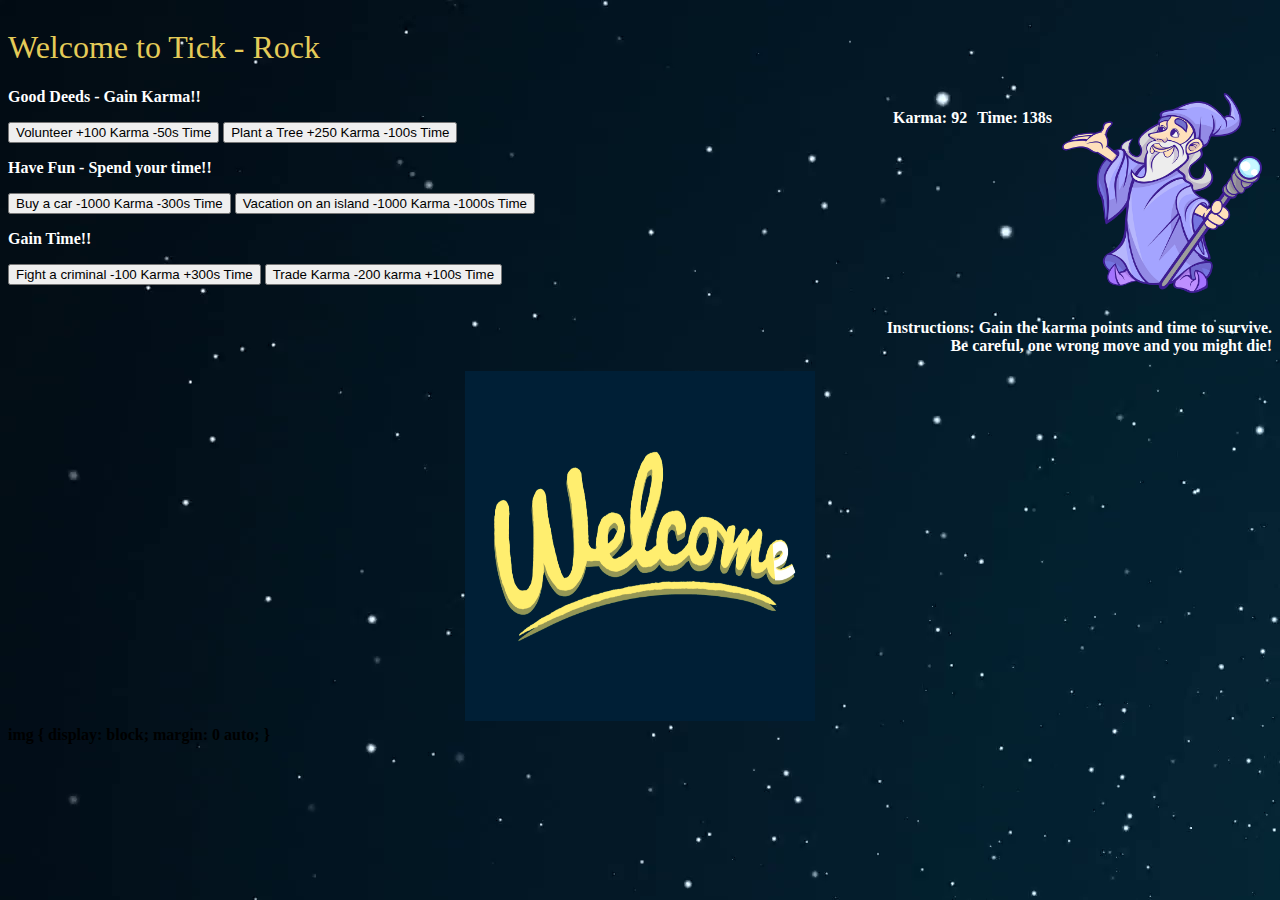
<file: index.html>
<html>
<title> Tick - Rock </title>
<style>
img {
    display: block;
    margin: 5 auto;
}
</style>

<head onload="start()">
  <link rel="stylesheet" href="style.scss">
</head>

<embed src="https://www.soundjay.com/ambient/sounds/spring-weather-1.mp3" autostart="true" loop="true" hidden="true">
<audio id="play" src="https://www.soundjay.com/button/sounds/button-27.mp3"></audio>

<body background="images\bg.png">
  <h1> <code> Welcome to Tick - Rock </code> </h1>
  <img src="images/timekeeper.png" height="200" width="200"class="right">
  <h4 id="time" class="right" style="color: white"> time </h4>
  <h4 id="karma" class="right"style="color: white">  karma </h4>

  <p style="color:white"> <b> Good Deeds - Gain Karma!! </p>
  <button id = 'volunteer' class="raise"> Volunteer +100 Karma -50s Time </button>
  <button id = 'plant' class="raise"> Plant a Tree +250 Karma -100s Time </button>
  <p style="color:white"> <b> Have Fun - Spend your time!! </p>
  <button id = 'car' class="raise"> Buy a car -1000 Karma -300s Time </button>
  <button id = 'vacation' class="raise"> Vacation on an island -1000 Karma -1000s Time </button>

  <p style="color:white"> <b> Gain Time!! </p>
  <button id = 'fight' class="raise"> Fight a criminal -100 Karma +300s Time</button>
  <button id = 'trade' class="raise"> Trade Karma -200 karma +100s Time</button>
  <p class="rightp"> <br> Instructions: Gain the karma points and time to survive. <br> Be careful, one wrong move and you might die! </p>
  <img id = gamegif src="images\welcome.gif" height="350" width="350" align="middle">
<script src="game.js"></script>
img {
    display: block;
    margin: 0 auto;
}
</body>
</html>
</file>
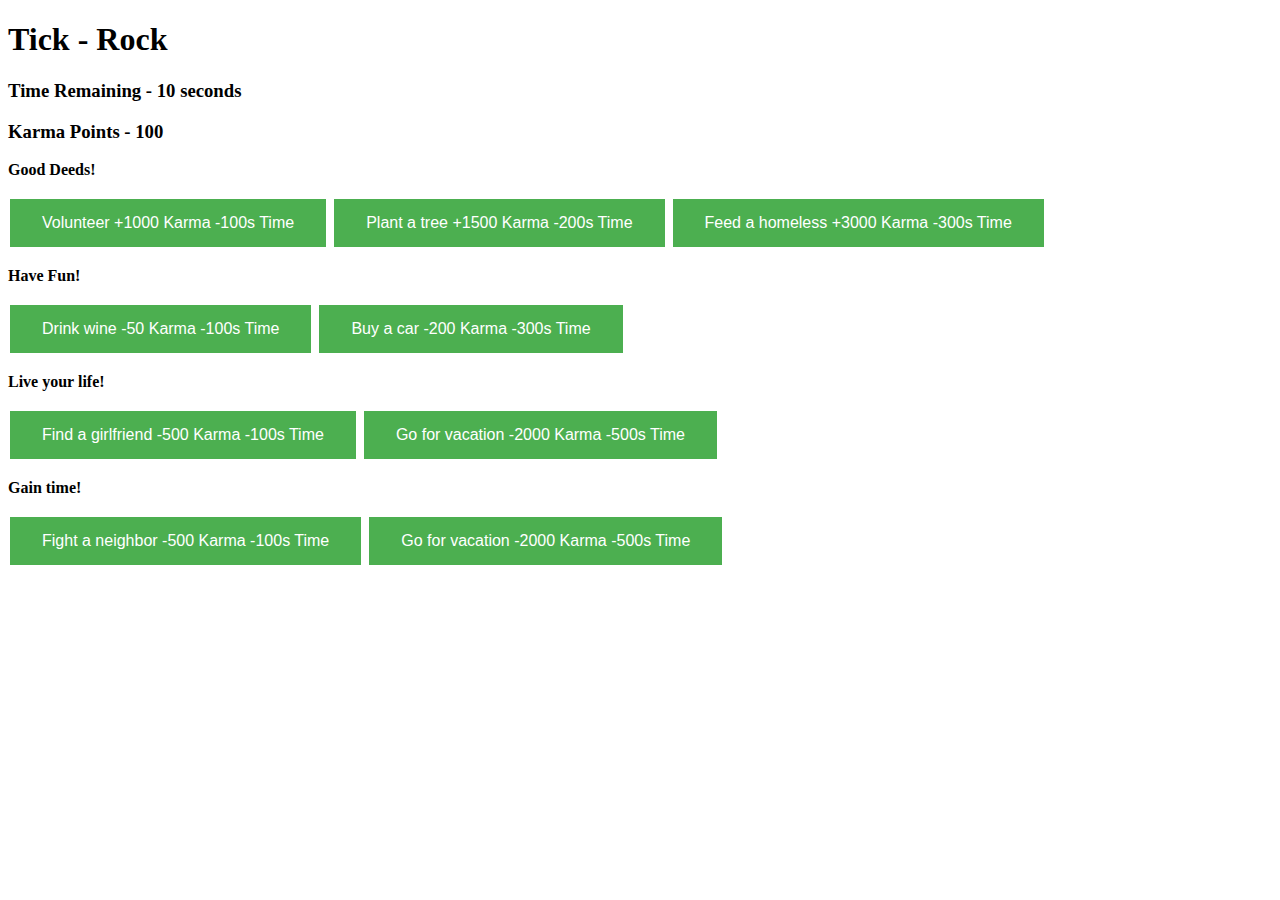
<file: demo.html>
<!DOCTYPE html>
<html>

<style>
.button {
    background-color: #4CAF50;
    border: none;
    color: white;
    padding: 15px 32px;
    text-align: center;
    text-decoration: none;
    display: inline-block;
    font-size: 16px;
    margin: 4px 2px;
    cursor: pointer;
}
</style>

<body>

<h1> Tick - Rock </h1>

<h3> Time Remaining - 10 seconds </h3>
<h3> Karma Points - 100 </h3>
<p> <b> Good Deeds! </p>
<button class="button">Volunteer +1000 Karma -100s Time</button>
<button class="button">Plant a tree +1500 Karma -200s Time</button>
<button class="button">Feed a homeless +3000 Karma -300s Time</button>

<p> <b> Have Fun! </p>
<button class="button">Drink wine -50 Karma -100s Time</button>
<button class="button">Buy a car -200 Karma -300s Time</button>


<p> <b> Live your life! </p>
<button class="button">Find a girlfriend -500 Karma -100s Time</button>
<button class="button">Go for vacation -2000 Karma -500s Time</button>

<p> <b> Gain time! </p>
<button class="button">Fight a neighbor -500 Karma -100s Time</button>
<button class="button">Go for vacation -2000 Karma -500s Time</button>

</body>
</html>
</file>
